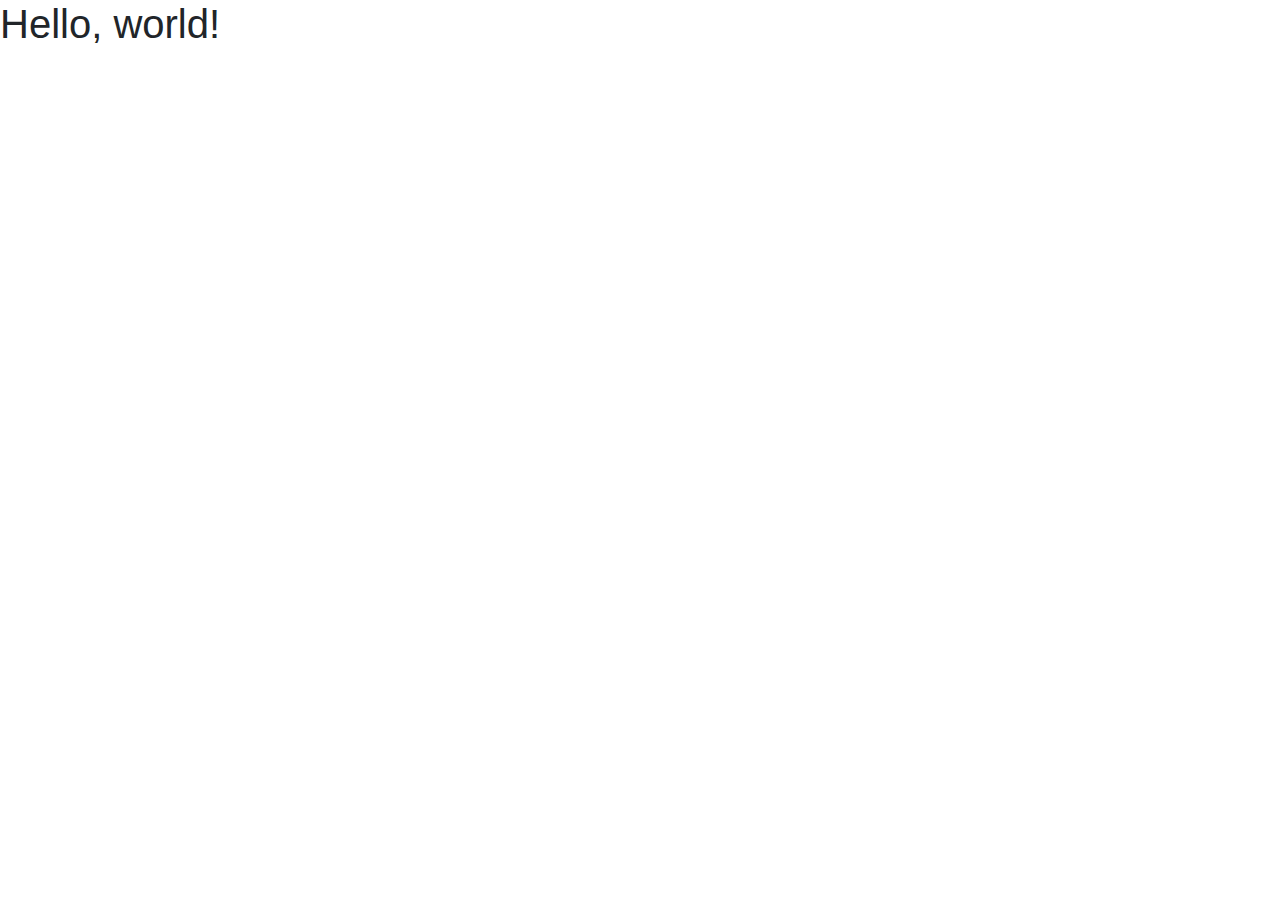
<file: orders/templates/orders/index.html>
<!doctype html>
<html lang="en">
  <head>
    <!-- Required meta tags -->
    <meta charset="utf-8">
    <meta name="viewport" content="width=device-width, initial-scale=1, shrink-to-fit=no">

    <!-- Bootstrap CSS -->
    <link rel="stylesheet" href="https://maxcdn.bootstrapcdn.com/bootstrap/4.0.0/css/bootstrap.min.css" integrity="sha384-Gn5384xqQ1aoWXA+058RXPxPg6fy4IWvTNh0E263XmFcJlSAwiGgFAW/dAiS6JXm" crossorigin="anonymous">

    <title>Hello, world!</title>
  </head>
  <body>
    <h1>Hello, world!</h1>

    <!-- Optional JavaScript -->
    <!-- jQuery first, then Popper.js, then Bootstrap JS -->
    <script src="https://code.jquery.com/jquery-3.2.1.slim.min.js" integrity="sha384-KJ3o2DKtIkvYIK3UENzmM7KCkRr/rE9/Qpg6aAZGJwFDMVNA/GpGFF93hXpG5KkN" crossorigin="anonymous"></script>
    <script src="https://cdnjs.cloudflare.com/ajax/libs/popper.js/1.12.9/umd/popper.min.js" integrity="sha384-ApNbgh9B+Y1QKtv3Rn7W3mgPxhU9K/ScQsAP7hUibX39j7fakFPskvXusvfa0b4Q" crossorigin="anonymous"></script>
    <script src="https://maxcdn.bootstrapcdn.com/bootstrap/4.0.0/js/bootstrap.min.js" integrity="sha384-JZR6Spejh4U02d8jOt6vLEHfe/JQGiRRSQQxSfFWpi1MquVdAyjUar5+76PVCmYl" crossorigin="anonymous"></script>
  </body>
</html><html>

</html>
</file>
